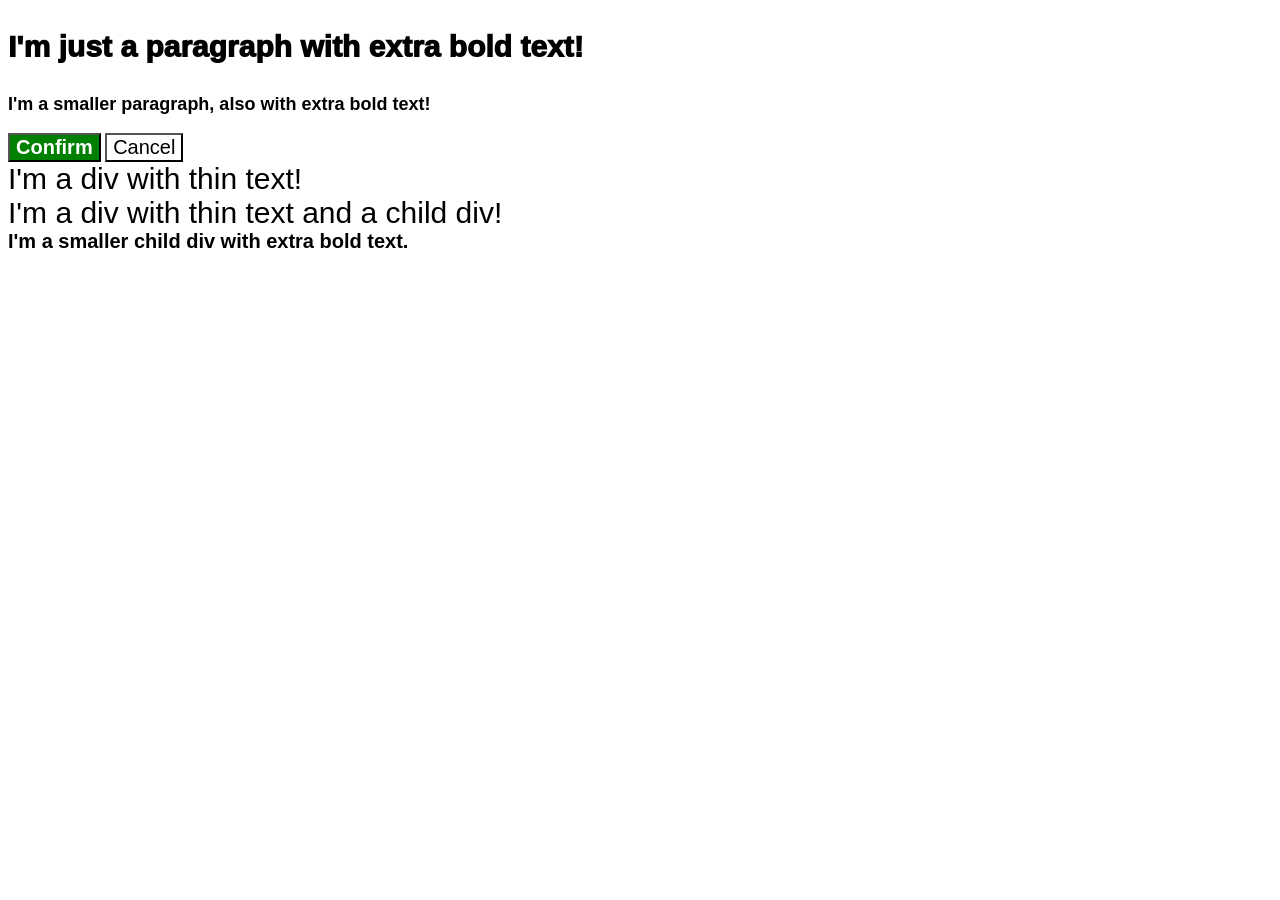
<file: foundations/cascade/01-cascade-fix/index.html>
<!DOCTYPE html>
<html lang="en">
  <head>
    <meta charset="UTF-8">
    <meta http-equiv="X-UA-Compatible" content="IE=edge">
    <meta name="viewport" content="width=device-width, initial-scale=1.0">
    <title>Fix the Cascade</title>
    <link rel="stylesheet" href="style.css">
  </head>
  <body>
    <p class="para">I'm just a paragraph with extra bold text!</p>
    <p class="small-para">I'm a smaller paragraph, also with extra bold text!</p>

    <button id="confirm-button" class="button confirm">Confirm</button>
    <button id="cancel-button" class="button cancel">Cancel</button>

    <div class="text">I'm a div with thin text!</div>
    <div class="text">I'm a div with thin text and a child div!
      <div class="text child">I'm a smaller child div with extra bold text.</div>
    </div>
  </body>
</html>
</file>
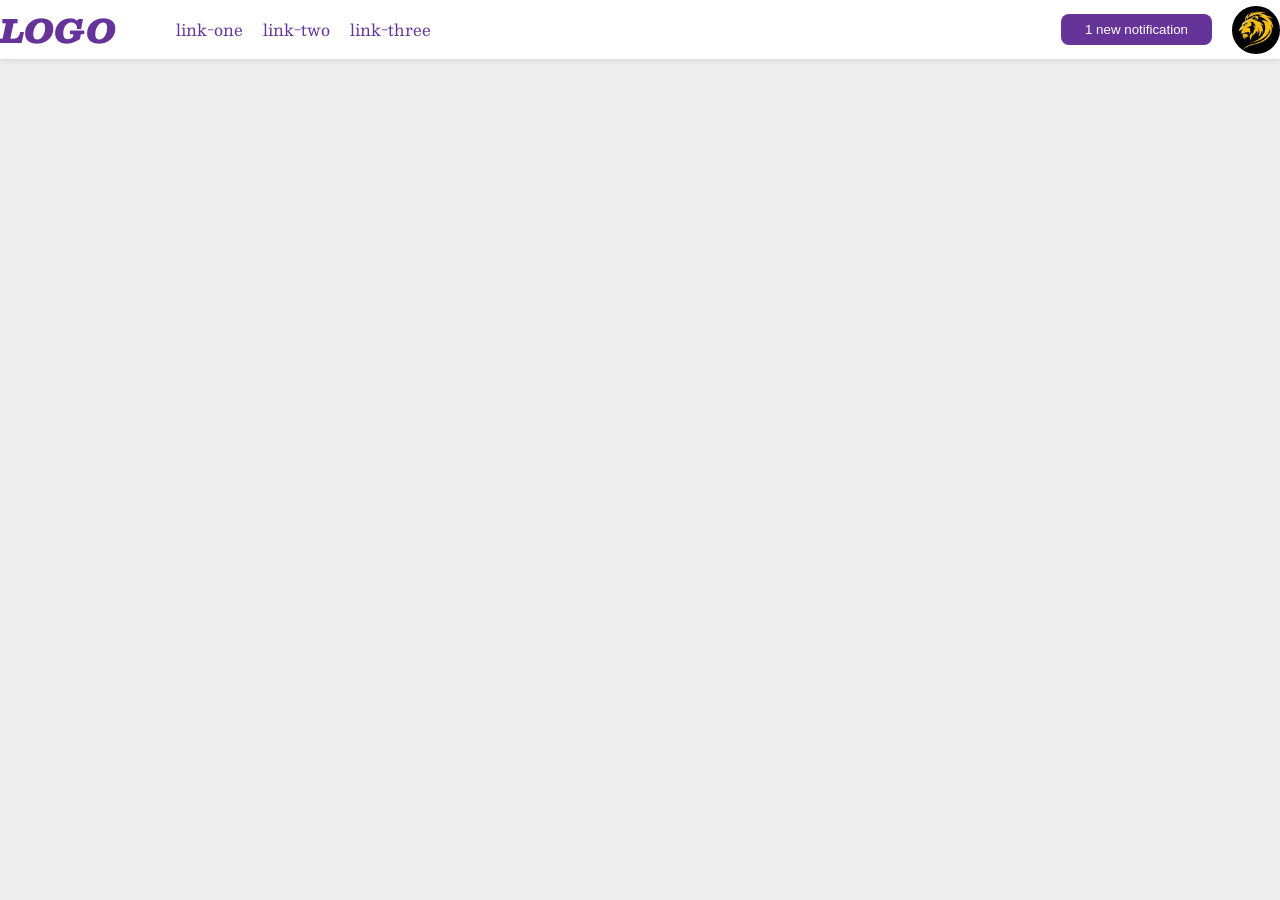
<file: foundations/flex/03-flex-header-2/index.html>
<!DOCTYPE html>
<html lang="en">
  <head>
    <meta charset="UTF-8">
    <meta http-equiv="X-UA-Compatible" content="IE=edge">
    <meta name="viewport" content="width=device-width, initial-scale=1.0">
    <title>Flex Header 2</title>
    <link rel="stylesheet" href="style.css">
  </head>
  <body>
    <div class="header">
      <div class="left">
        <div class="logo">
          LOGO
        </div>
        <ul class="links">
          <li><a href="https://google.com">link-one</a></li>
          <li><a href="https://google.com">link-two</a></li>
          <li><a href="https://google.com">link-three</a></li>
        </ul>
      </div>
      <div class="right">
        <button class="notifications">
          1 new notification
        </button>
        <div class="profile-image"><img src="Untitled.jpg" alt="lion"></div>
      </div>
    </div>
  </body>
</html>
</file>
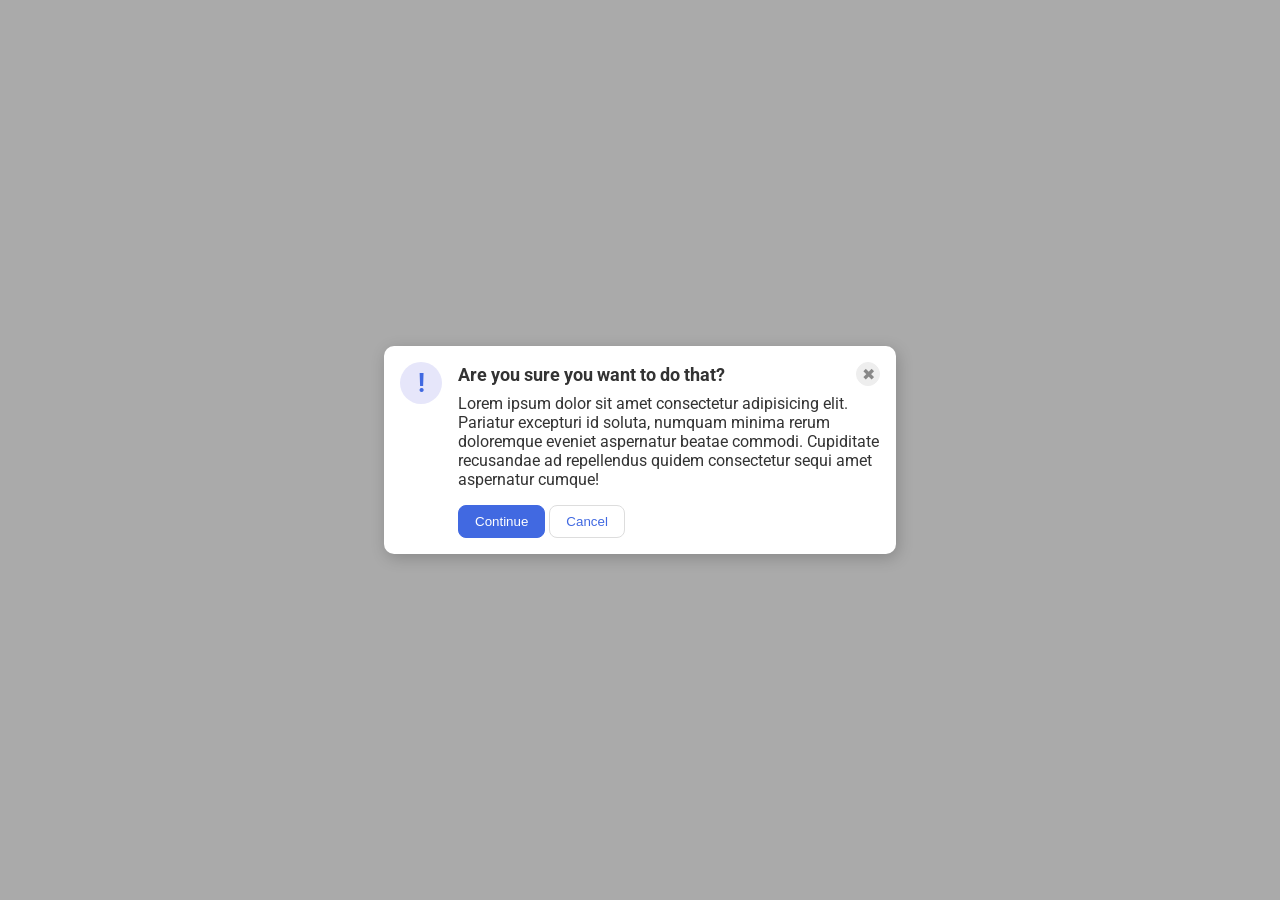
<file: foundations/flex/05-flex-modal/index.html>
<!DOCTYPE html>
<html lang="en">
  <head>
    <meta charset="UTF-8">
    <meta http-equiv="X-UA-Compatible" content="IE=edge">
    <meta name="viewport" content="width=device-width, initial-scale=1.0">
    <link rel="stylesheet" href="style.css">
    <title>Modal</title>
  </head>
  <body>
    <div class="modal">
      <div class="icon">!</div>
      <div class="container">
        <div class="header">Are you sure you want to do that?
          <button class="close-button">✖</button>
        </div>
        <div class="two">
          <div class="text">Lorem ipsum dolor sit amet consectetur adipisicing elit. Pariatur excepturi id soluta, numquam minima rerum doloremque eveniet aspernatur beatae commodi. Cupiditate recusandae ad repellendus quidem consectetur sequi amet aspernatur cumque!</div>
          <button class="continue">Continue</button>
          <button class="cancel">Cancel</button>
        </div>
      </div>
    </div>
  </body>
</html>
</file>
<file: foundations/cascade/01-cascade-fix/style.css>
body {
  font-family: Arial, Helvetica, sans-serif;
}

.para,
.small-para {
  color: hsl(0, 0%, 0%);
}

.small-para {
  font-size: 18px;
  font-weight: 800;
}

.para {
  font-size: 30px;
  font-weight: 1000;
}

.confirm {
  background: green !important;
  color: white !important;
  font-weight: bold;
} 

.button {
  background-color: rgb(255, 255, 255);
  color: rgb(0, 0, 0);
  font-size: 20px;
}

.text.child {
  color: rgb(0, 0, 0);
  font-weight: 800;
  font-size: 20px;
}

div.text {
  color: rgb(0, 0, 0);
  font-size: 30px;
  font-weight: 300;
}
</file>
<file: foundations/flex/03-flex-header-2/style.css>
/* this is some magical font-importing.  
you'll learn about it later. */
@import url('https://fonts.googleapis.com/css2?family=Besley:ital,wght@0,400;1,900&display=swap');

body {
  margin: 0;
  background: #eee;
  font-family: Besley, serif;
}

.header {
  background: white;
  border-bottom: 1px solid #ddd;
  box-shadow: 0 0 8px rgba(0,0,0,.1);
  display: flex;
  justify-content: space-between;
  align-items: center;
}

.profile-image img {
  background: rebeccapurple;
  box-shadow: inset 2px 2px 4px rgba(0,0,0,.5);
  border-radius: 50%;
  width: 48px;
  height: 48px;
  display: flex;
  flex-direction: row-reverse;
}

.logo {
  color: rebeccapurple;
  font-size: 32px;
  font-weight: 900;
  font-style: italic;
}

button {
  border: none;
  border-radius: 8px;
  background: rebeccapurple;
  color: white;
  padding: 8px 24px;
}

a {
  /* this removes the line under our links */
  text-decoration: none;
  color: rebeccapurple;
}

ul {
  list-style-type: none;
  display: flex;
  justify-content: space-between;
  gap: 20px;
}

.left, .right {
  display: flex;
  align-items: center;
  gap: 20px;
}
</file>
<file: foundations/flex/05-flex-modal/style.css>
@import url('https://fonts.googleapis.com/css2?family=Roboto:wght@400;700&display=swap');

html, body {
  height: 100%;
}

body {
  font-family: Roboto, sans-serif;
  margin: 0;
  background: #aaa;
  color: #333;
  /* I'll give you this one for free lol */
  display: flex;
  align-items: center;
  justify-content: center;
}

.modal {
  background: white;
  width: 480px;
  border-radius: 10px;
  box-shadow: 2px 4px 16px rgba(0,0,0,.2);
  display: flex;
  gap: 16px;
  padding: 16px;
}

.icon {
  color: royalblue;
  font-size: 26px;
  font-weight: 700;
  background: lavender;
  width: 42px;
  height: 42px;
  border-radius: 50%;
  display: flex;
  align-items: center;
  justify-content: center;
  flex-shrink: 0;
}

.close-button {
  background: #eee;
  border-radius: 50%;
  color: #888;
  font-weight: 400;
  font-size: 16px;
  height: 24px;
  width: 24px;
  display: flex;
  align-items: center;
  justify-content: center;
  border: 1px solid #eee;
  padding: 0;
}

button {
  cursor: pointer;
  padding: 8px 16px;
  border-radius: 8px;
}

button.continue {
  background: royalblue;
  border: 1px solid royalblue;
  color: white;
}

button.cancel {
  background: white;
  border: 1px solid #ddd;
  color: royalblue;
}

.header {
  display: flex;
  align-items: center;
  justify-content: space-between;
  font-size: 18px;
  font-weight: 700;
  margin-bottom: 8px;
}

.text {
  margin-bottom: 16px;
}
</file>
